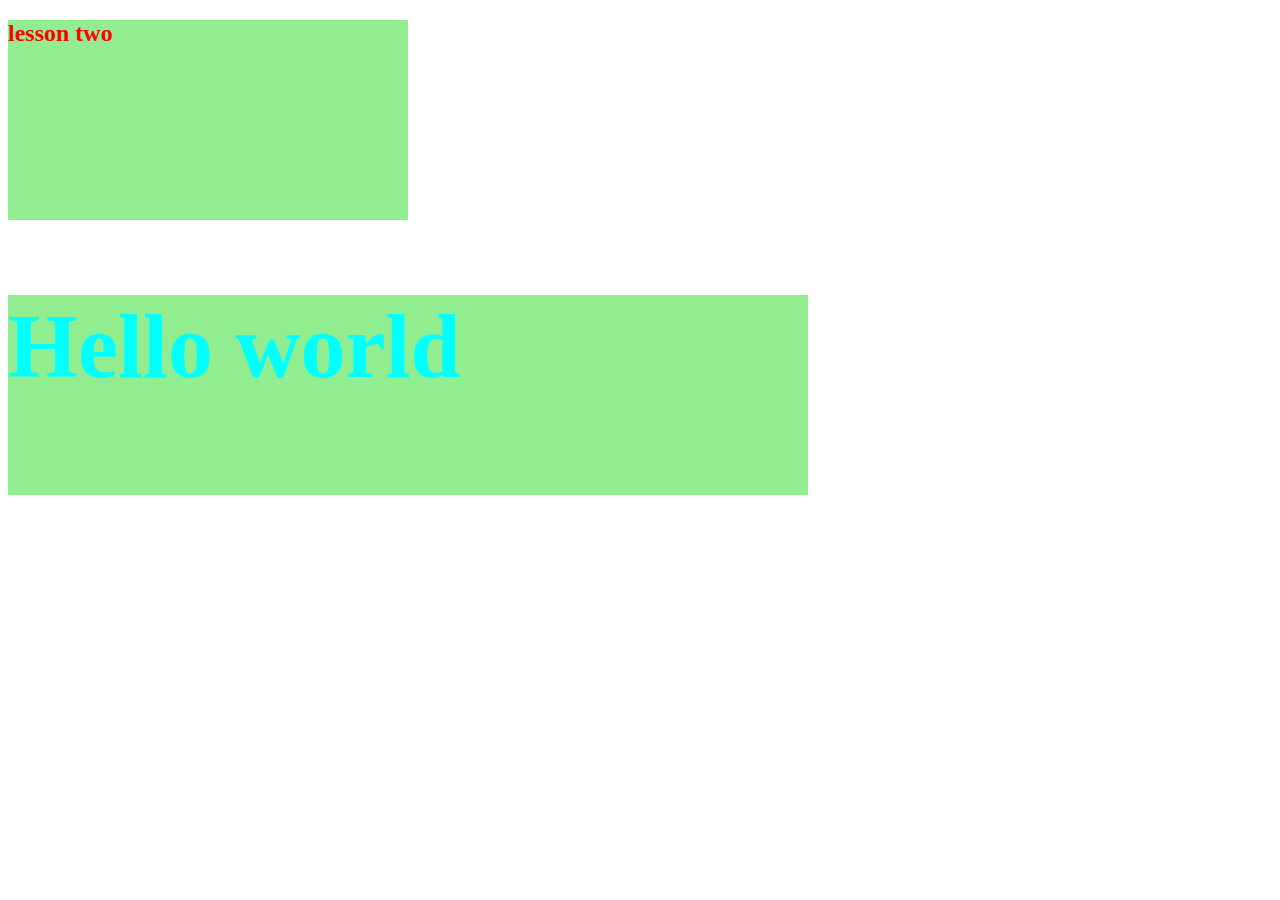
<file: ELİHESEN2/index.html>
<!DOCTYPE html>
<html lang="en">
<head>
    <title>Ders 2</title>
    <link rel="stylesheet" href="style.css">
</head>
<body>
    <!-- Class ID -->
    <h2>lesson two</h2>
    <h2 id="text" class="test_ehmed">Hello world</h2>

</body>
</html>
</file>
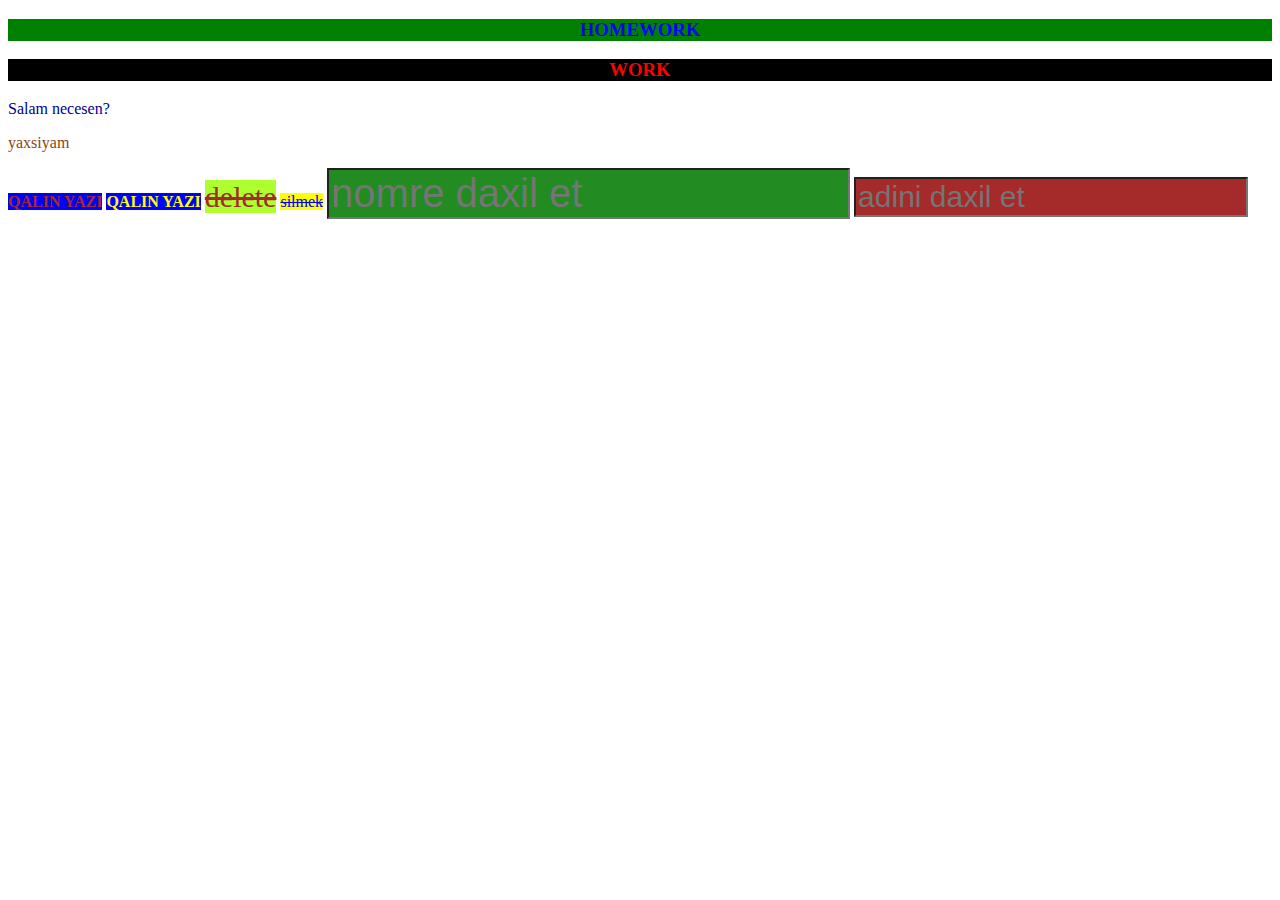
<file: ELİHESEN2/Homework.html>
<!DOCTYPE html>
<html lang="en">
<head>
    <title>HOMEWORK</title>
    <link rel="stylesheet" href="homework.css">
</head>
<body>
 <!-- Class ID-->
  <h3 class="text">HOMEWORK</h3>
  <h3>WORK</h3>
  <p>Salam necesen?</p>
  <p class="huseyn">yaxsiyam</p>
  <b>QALIN YAZI</b>
  <b class="aydin">QALIN YAZI</b>
  <s class="sil">delete</s>
  <s>silmek</s>
  <input class="noyabr" placeholder="nomre daxil et" type="number">
  <input placeholder="adini daxil et" type="" name="" id="">
</body>
</html>
</file>
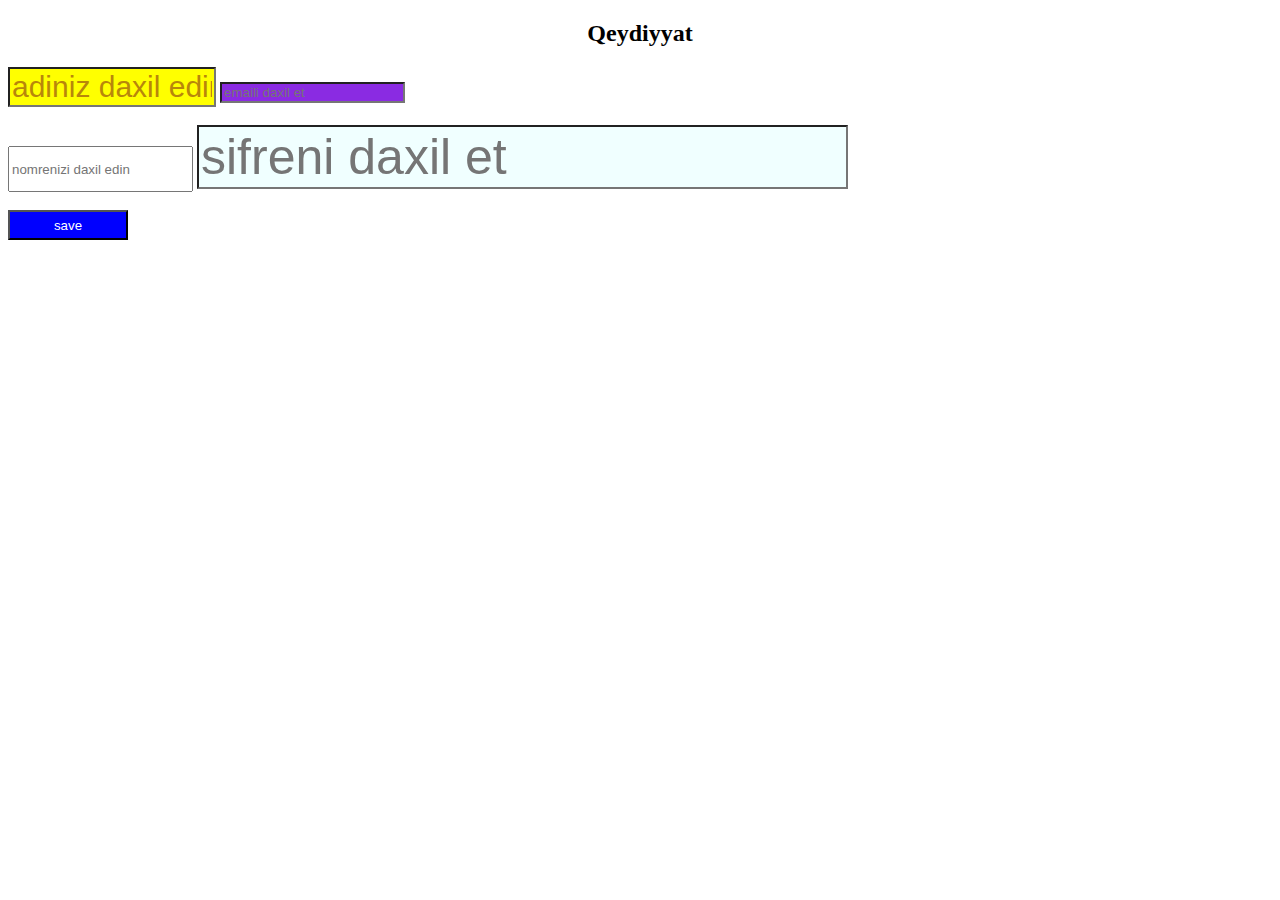
<file: ELİHESEN2/practica2.html>
<!DOCTYPE html>
<html lang="en">
<head>
    <meta charset="UTF-8">
    <meta http-equiv="X-UA-Compatible" content="IE=edge">
    <meta name="viewport" content="width=device-width, initial-scale=1.0">
    <title>practika2</title>
    <link rel="stylesheet" href="practica2.css">
</head>
<body>
  <h2>Qeydiyyat</h2>  
  <input class="ali" placeholder="adiniz daxil edin" type="text">
  <input class="hesen" placeholder="emaili daxil et" type="email" >
  <br><br>
  <input class="nomre" placeholder="nomrenizi daxil edin" type="number" >
  <input class="sifre" placeholder="sifreni daxil et" type="password">
  <br><br>
  <button>save</button>

</body>
</html>
</file>
<file: ELİHESEN2/style.css>
h2{
    color: red;
    background-color: lightgreen;
    width: 400px;
    height: 200px;
}
.test_ehmed{
    color: blue;
    width: 500px;
    font-size: 90px;
}
#text{
    color: aqua;
    width: 800px;
}
</file>
<file: ELİHESEN2/homework.css>
h3{
    color: red;
    background-color: black;
    text-align: center

}   
.text{
    color: blue;
    background-color: green;
}
p{
    color: darkblue;
}
.huseyn{
    color: saddlebrown;
}
b{
    color: brown;
    background-color: blue;
}
.aydin{
    color: yellow
}
s{
    color: blue;
    background-color: yellow
}
.sil{
    color: brown;
    background-color: greenyellow;
    font-size: 30px;
}
input{
    color: blue;
    background-color: brown;
    font-size: 30px;
}
.noyabr{
    color: tomato;
    background-color: forestgreen;
    font-size: 40px;
    
}
</file>
<file: ELİHESEN2/practica2.css>
h2{
    text-align: center;
}
.ali{
    color: brown;
    background-color: yellow;
    width: 200px;
    font-size: 30px;
}
.hesen{
    color: aquamarine;
    background-color: blueviolet;
}
.nomre{
    color: gold;
    height: 40px;
}
.sifre{
    font-size: 50px;
    background-color: azure;

}
button{
    color: white;
    background-color: blue;
    height: 30px;
    width: 120px;
}
.ali::placeholder{
    color: darkgoldenrod;
}
</file>
